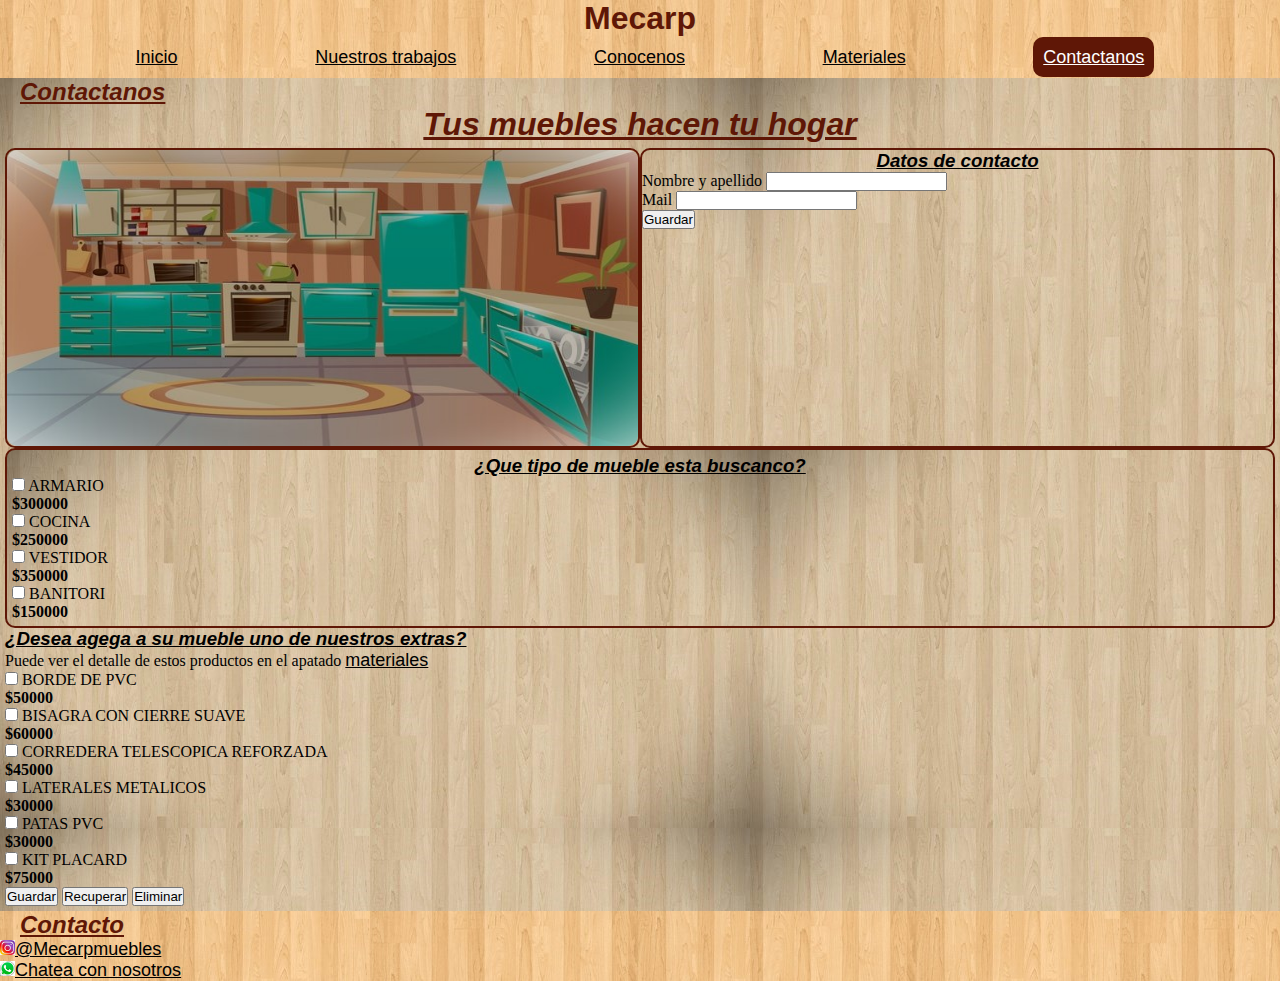
<file: index.html>
<!DOCTYPE html>
<html lang="en">
<head>
    <meta charset="UTF-8">
    <meta name="viewport" content="width=device-width, initial-scale=1.0">
    <link href="https://cdn.jsdelivr.net/npm/bootstrap@5.3.2/dist/css/bootstrap.min.css" rel="stylesheet" integrity="sha384-T3c6CoIi6uLrA9TneNEoa7RxnatzjcDSCmG1MXxSR1GAsXEV/Dwwykc2MPK8M2HN" crossorigin="anonymous">
    <link rel="stylesheet" href="./css/estilo.css">
    <link rel="shortcut icon" href="./img/favicon-32x32.png" type="image/x-icon">
    <title>Entrega_JS</title>
</head>
 <body class="container-fluid">
        <header>
            <h1>Mecarp</h1>
            <nav class="menu">
                <ul>
                  <li><a href="...">Inicio</a></li>
                  <li><a href="...">Nuestros trabajos</a></li>
                  <li><a href="...">Conocenos</a></li>
                  <li><a href="...">Materiales</a></li>
                  <li><a class="ubiactual" href="...">Contactanos</a></li>
                </ul>
            </nav> 
        </header>
        <main>
            <h2>Contactanos</h2>
            <h4>Tus muebles hacen tu hogar</h4>
            <div class="contenido">
                <div class="imgdeco">
                    <img src="../img/dibumuebles.jpg" alt="ilustracion de muebles">
                </div>
                <div class="datUsuario">
                    <form>
                        <h3>Datos de contacto</h3>
                          <div class="mb-3">
                            <label for="nombreApellido" class="form-label">Nombre y apellido</label>
                            <input type="text" class="form-control" id="nombreApellido">
                          </div>
                          <div class="mb-3">
                            <label for="email" class="form-label">Mail</label>
                            <input type="email" class="form-control" id="email">
                          </div>
                          <button type="button" id="guardarDatos" class="btn btn-secondary">Guardar</button>
                        </fieldset>
                      </form>
                </div>
                <div class="tipMueble">
                    <h3>¿Que tipo de mueble esta buscanco?</h3>
                    <div id="opcionesTipos" class="row">

                    </div>
                </div>
                <div class="extras">
                    <h3>¿Desea agega a su mueble uno de nuestros extras?</h3>
                    <p>Puede ver el detalle de estos productos en el apatado <a href="...">materiales</a></p>
                    <div id="opcionesExtras" class="row" ></div>
                    <button type="button" id="btnGuardarProdu" class="btn btn-secondary">Guardar</button>
                    <button type="button" id="btnRecuperarProdu" class="btn btn-secondary">Recuperar</button>
                    <button type="button" id="btnEliminarProdu" class="btn btn-danger">Eliminar</button>
                </div>
            </div>
        </main>
        <footer>
            <div>
                <h2>Contacto</h2>
                <div>
                    <ul><img src="../img/ig-logo.jpeg" alt="logo de ig" width="15"><a href="https://www.instagram.com/mecarpmuebles">@Mecarpmuebles</a></ul>
                    <ul><img src="../img/logo-wsp.jpeg" alt="logo de wsp" width="15"><a href="https://wa.me/+5493487631582">Chatea con nosotros</a></ul>
                </div>
            </div>
        </footer>
        <script src="https://cdn.jsdelivr.net/npm/bootstrap@5.3.2/dist/js/bootstrap.bundle.min.js" integrity="sha384-C6RzsynM9kWDrMNeT87bh95OGNyZPhcTNXj1NW7RuBCsyN/o0jlpcV8Qyq46cDfL" crossorigin="anonymous"></script>      
    <script src="./js/script.js"></script>
</body>
</html>
</file>
<file: css/estilo.css>
*{
    margin: 0;
    padding: 0;
    box-sizing: border-box;
}
.container-fluid {
    padding: 0%;
    height: 100%;
    width: 100%;
    display: grid;
    grid-template-columns: 1fr;
    grid-template-rows:auto;
    grid-gap: 0px 0px;
    grid-auto-flow: row;
    grid-template-areas: "header" "main" "footer";
}

.container-fluid header {
    grid-area: header;
    background-image: url(../img/fondoEncabPie.jpeg);
    width: auto;
}
.container-fluid main {
    grid-area: main;
    background-image: url(../img/fondogeneral.jpeg);
    width: 100%;
}
.container-fluid footer {
    grid-area: footer;
    background-image: url(../img/fondoEncabPie.jpeg);
    width: 100%;
  }
  h1{
    display: flex;
    justify-content: center;
    color: #5f1706;
    font-family:Impact, Haettenschweiler, 'Arial Narrow Bold', sans-serif;
}
.menu ul{
    padding: 10px;
    display: flex;
    flex-direction: row;
    flex-wrap: nowrap;
    justify-content: space-evenly;
}
.menu ul li{
    list-style-type: none;
}
.menu ul li a{
    padding: 10px;
    margin: 2px;
    color: black;
}
.menu ul li .ubiactual {
    color: white;
    border-radius: 10px;
    background-color: #5f1706;
  }

  h2{
    color: #5f1706;
    margin-left: 20px;
    font-family: "Franklin Gothic Medium", "Arial Narrow", Arial, sans-serif;
    font-style: oblique;
    text-decoration: underline;
  }
h3{
    display: flex;
    justify-content: center;
    font-family: "Franklin Gothic Medium", "Arial Narrow", Arial, sans-serif;
    font-style: oblique;
    text-decoration: underline;
    color: black;
}
h4{
    display: flex;
    justify-content: center;
    color: #5f1706;
    font-family: "Franklin Gothic Medium", "Arial Narrow", Arial, sans-serif;
    font-style: oblique;
    text-decoration: underline;  
    font-size: xx-large;
}
.colorbtn{
    color: #ffffff;
    background-color: #8b260f;
}
.contenido{
    margin: 5px;
    display: flex;
    flex-direction: row;
    flex-wrap: wrap;
}
.imgdeco{
    border: #5f1706 2px solid;
    border-radius: 10px;
    width: 50%;
    height: 300px;
}
.imgdeco img{
    border-radius: 10px;
    width: 100%;
    height: 100%;
}
.datUsuario{
    border: #5f1706 2px solid;
    border-radius: 10px;
    width: 50%;
    height: 300px;
}

.tipMueble{
    padding: 5px;
    background-image: url(../img/fondogeneral.jpeg);
    border: #5f1706 2px solid;
    border-radius: 10px;
    width: 100%;
    height: auto;
}
a {
    color: #000000;
    font-family: "Segoe UI", Tahoma, Geneva, Verdana, sans-serif;
    font-size: large;
  }

.imgMuebleElegido{
    margin: 0px;
    width: 30vw;
}
.table tr{
    display: flex;
    flex-direction: column;
    flex-wrap: nowrap;
}
.tabla tr td{
    align-content: space-between;
    padding: 5px;
    
}
</file>
